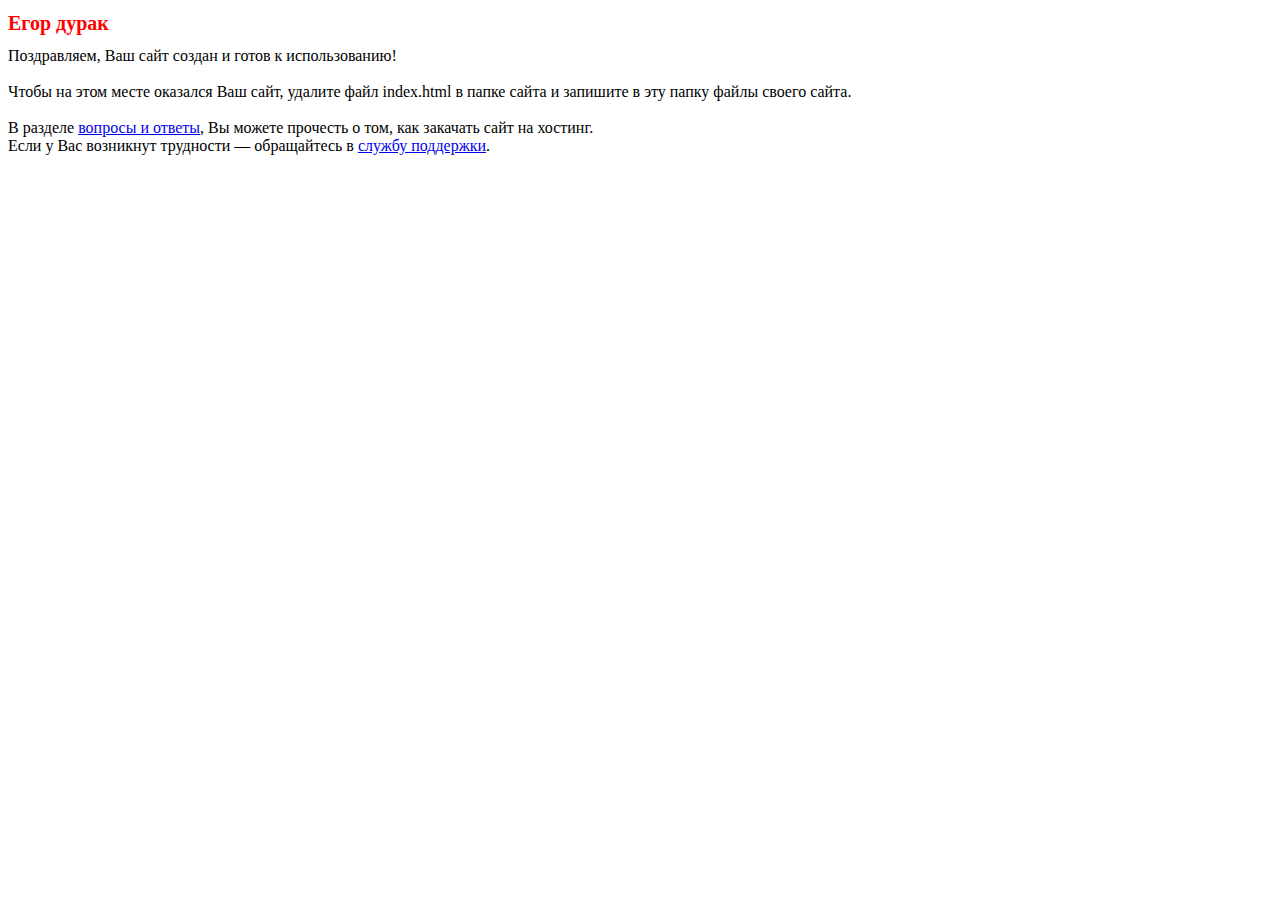
<file: index.html>
<!DOCTYPE html PUBLIC "-//W3C//DTD XHTML 1.1//EN" "xhtml11.dtd">
<html>
<head>
	<META HTTP-EQUIV="Content-Type" CONTENT="text/html; charset=windows-1251" />
	<TITLE>�����������, ���� ������!</TITLE>
	<link rel="stylesheet" href="/assets/css/style.css">
</head>
<body>
<div>
	<h1>���� �����</h1>

	�����������, ��� ���� ������ � ����� � �������������!<br><br>

	����� �� ���� ����� �������� ��� ����, ������� ���� index.html � ����� �����
	� �������� � ��� ����� ����� ������ �����.<br><br>
	� ������� <a href="http://www.ukraine.com.ua/FAQ/" target="_blank">������� � ������</a>, �� ������ �������� � ���, ��� �������� ���� �� �������.
	<br>
	���� � ��� ��������� ��������� &mdash; ����������� � <a rel="nofollow" href="http://adm.tools/support/">������ ���������</a>.
</div>
</body>
</html>
</file>
<file: assets/css/style.css>
h1{
    color:red;
    font-size: 20px;
    line-height: 1;
}
</file>
